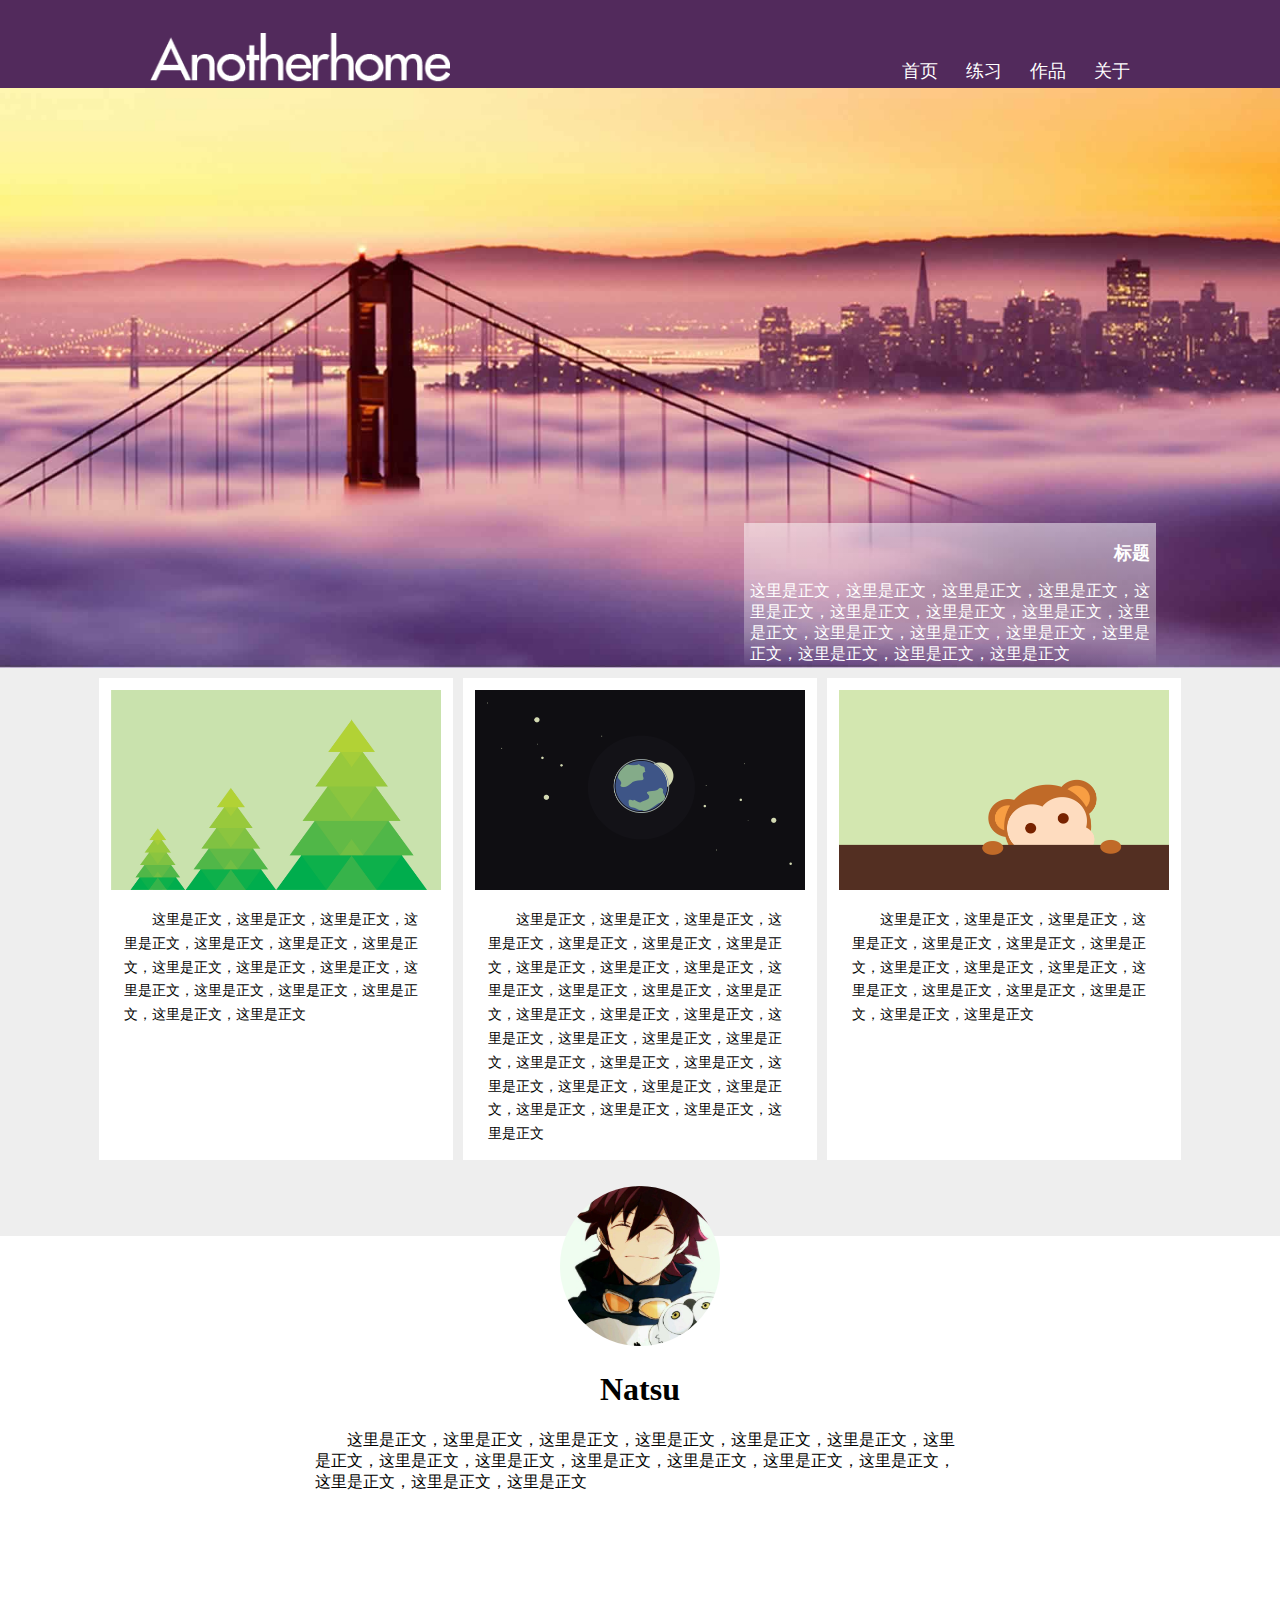
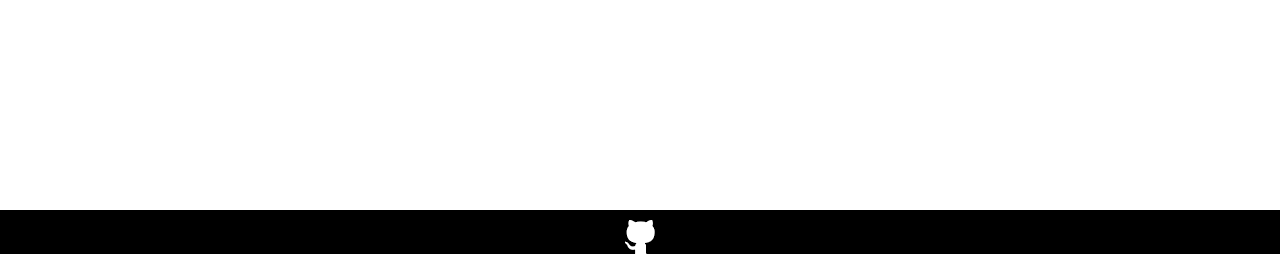
<file: index.html>
<!DOCTYPE html>
<html lang="en">
<head>
	<meta charset="UTF-8">
	<title>index</title>
	<link rel="stylesheet" href="css/index.css">
	<!--[if lt IE 9]>
	  <script src="http://html5shiv.googlecode.com/svn/trunk/html5.js"></script>
	<![endif]-->
</head>
<body>
	<div id="header">
		<div id="nav">
			<div class="logo"></div>
			<div class="nav-bar">
				<ul>
					<li><a class="nav-item" href="index.html">首页</a></li>
					<li><a class="nav-item" href="task0002_1.html">练习</a></li>
					<li><a class="nav-item" href="">作品</a></li>
					<li><a class="nav-item" href="">关于</a></li>
				</ul>
			</div>
		</div>
		<div id="bg-image">
			<div class="bg-word">
				<h1 class="bg-word-title">标题</h1>
				<p class="bg-word-text">这里是正文，这里是正文，这里是正文，这里是正文，这里是正文，这里是正文，这里是正文，这里是正文，这里是正文，这里是正文，这里是正文，这里是正文，这里是正文，这里是正文，这里是正文，这里是正文</p>
			</div>
		</div>
	</div>
	<div id="body">
		<div class="body-top">
			<div class="body-top-container">
				<div class="body-item">
					<img src="design/post-1.png" alt="正文图片" class="body-item-img">
					<div class="body-item-text">
						<p>这里是正文，这里是正文，这里是正文，这里是正文，这里是正文，这里是正文，这里是正文，这里是正文，这里是正文，这里是正文，这里是正文，这里是正文，这里是正文，这里是正文，这里是正文，这里是正文</p>
					</div>
				</div>
				<div class="body-item">
					<img src="design/post-2.png" alt="正文图片" class="body-item-img">
					<div class="body-item-text">
						<p>这里是正文，这里是正文，这里是正文，这里是正文，这里是正文，这里是正文，这里是正文，这里是正文，这里是正文，这里是正文，这里是正文，这里是正文，这里是正文，这里是正文，这里是正文，这里是正文，这里是正文，这里是正文，这里是正文，这里是正文，这里是正文，这里是正文，这里是正文，这里是正文，这里是正文，这里是正文，这里是正文，这里是正文，这里是正文，这里是正文，这里是正文，这里是正文</p>
					</div>
				</div>
				<div class="body-item right">
					<img src="design/post-3.png" alt="正文图片" class="body-item-img">
					<div class="body-item-text">
						<p>这里是正文，这里是正文，这里是正文，这里是正文，这里是正文，这里是正文，这里是正文，这里是正文，这里是正文，这里是正文，这里是正文，这里是正文，这里是正文，这里是正文，这里是正文，这里是正文</p>
					</div>
				</div>
			</div>
		</div>
		<div class="body-bottom">
			<img src="design/avatar.jpg" alt="头像" class="avatar"></img>
			<h1 class="name">Natsu</h1>
			<p class="introduction">这里是正文，这里是正文，这里是正文，这里是正文，这里是正文，这里是正文，这里是正文，这里是正文，这里是正文，这里是正文，这里是正文，这里是正文，这里是正文，这里是正文，这里是正文，这里是正文</div>

		</div>
	</div>
	<div id="footer">
		<div class="icon"></div>
	</div>
</body>
</html>
</file>
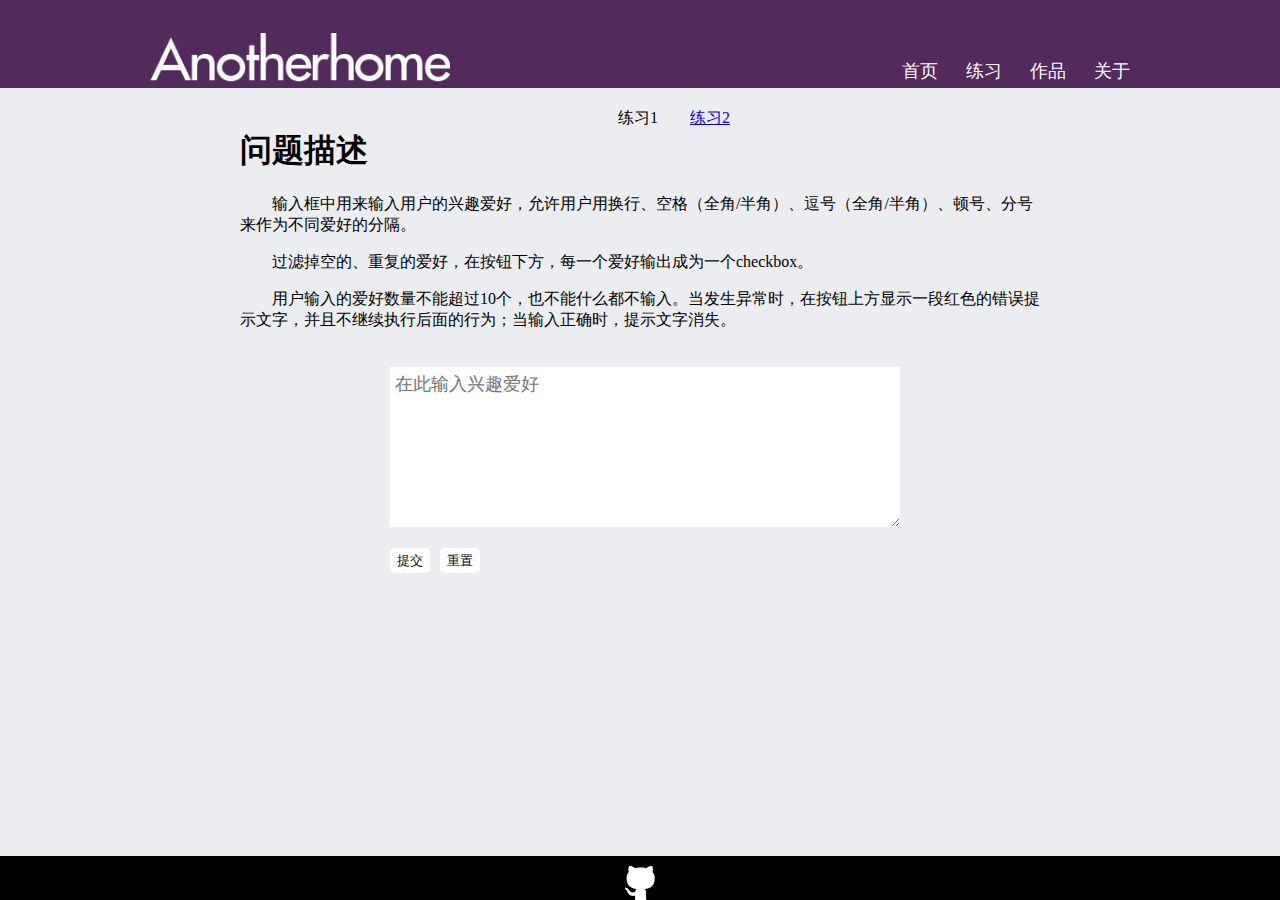
<file: task0002_1.html>
<!DOCTYPE html>
<html lang="en">
<head>
	<meta charset="UTF-8">
	<title>练习1</title>
	<link rel="stylesheet" href="css/task0002_1.css">
</head>
<body>
	<div id="header">
		<div id="nav">
			<div class="logo"></div>
			<div class="nav-bar">
				<ul>
					<li><a class="nav-item" href="index.html">首页</a></li>
					<li><a class="nav-item" href="">练习</a></li>
					<li><a class="nav-item" href="">作品</a></li>
					<li><a class="nav-item" href="">关于</a></li>
				</ul>
			</div>
		</div>
	</div>
	<div id="body">
		<div id="container">
			<ul>
				<li>练习1</li>
				<li><a href="task0002_2.html">练习2</a></li>
			</ul>
			<div id="task">
				<h1>问题描述</h1>
				<p class="problem">输入框中用来输入用户的兴趣爱好，允许用户用换行、空格（全角/半角）、逗号（全角/半角）、顿号、分号来作为不同爱好的分隔。</p>
				<p class="problem">过滤掉空的、重复的爱好，在按钮下方，每一个爱好输出成为一个checkbox。</p>
				<p class="problem">用户输入的爱好数量不能超过10个，也不能什么都不输入。当发生异常时，在按钮上方显示一段红色的错误提示文字，并且不继续执行后面的行为；当输入正确时，提示文字消失。</p>
			</div>
			<div id="input-area">
				<textarea id="input" placeholder="在此输入兴趣爱好"></textarea> 
				<button id="submit" class="button">提交</button>
				<button id="reset" class="button right">重置</button>
				<span class="error"></span>
			</div>
				
		</div>
		<div id="footer">
			<div class="icon"></div>
		</div>
	</div>

	<script src="js/util.js"></script>
	<script src="js/task0002_1.js"></script>
</body>
</html>
</file>
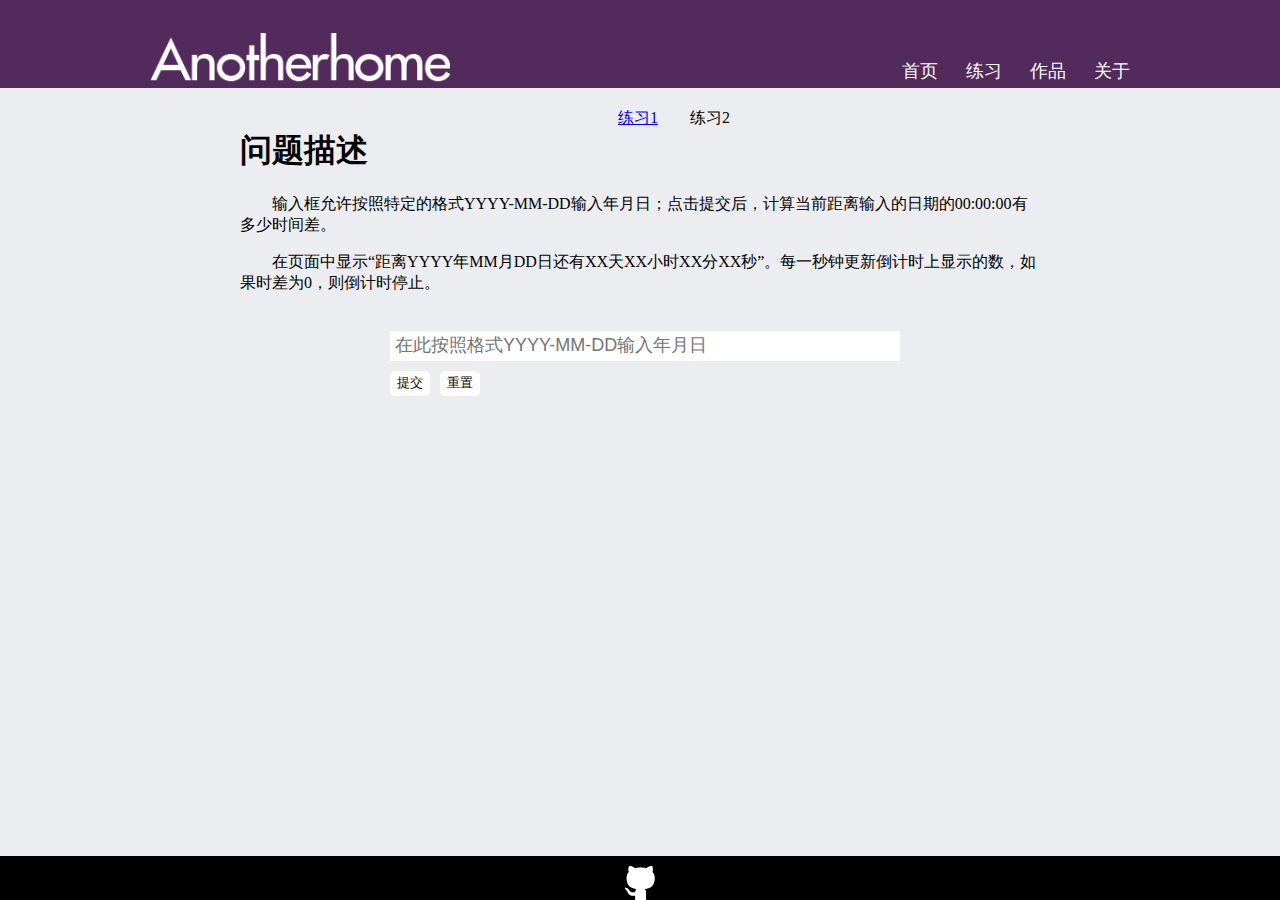
<file: task0002_2.html>
<!DOCTYPE html>
<html lang="en">
<head>
    <meta charset="UTF-8">
    <title>练习2</title>
    <link rel="stylesheet" href="css/task0002_2.css">
</head>
<body>
    <div id="header">
        <div id="nav">
            <div class="logo"></div>
            <div class="nav-bar">
                <ul>
                    <li><a class="nav-item" href="index.html">首页</a></li>
                    <li><a class="nav-item" href="">练习</a></li>
                    <li><a class="nav-item" href="">作品</a></li>
                    <li><a class="nav-item" href="">关于</a></li>
                </ul>
            </div>
        </div>
    </div>
    <div id="body">
        <div id="container">
            <ul>
                <li><a href="task0002_1.html">练习1</a></li>
                <li>练习2</li>
            </ul>
            <div id="task">
                <h1>问题描述</h1>
                <p class="problem">输入框允许按照特定的格式YYYY-MM-DD输入年月日；点击提交后，计算当前距离输入的日期的00:00:00有多少时间差。</p>
                <p class="problem">在页面中显示“距离YYYY年MM月DD日还有XX天XX小时XX分XX秒”。每一秒钟更新倒计时上显示的数，如果时差为0，则倒计时停止。</p>
            </div>
            <div id="input-area">
                <input id="input" type="text" placeholder="在此按照格式YYYY-MM-DD输入年月日">
                <button id="submit" class="button">提交</button>
                <button id="reset" class="button right">重置</button>
                <span class="error"></span>
            </div>
                
        </div>
        <div id="footer">
            <div class="icon"></div>
        </div>
    </div>

    <script src="js/util.js"></script>
    <script src="js/task0002_2.js"></script>
</body>
</html>
</file>
<file: css/index.css>
body {
  padding: 0;
  margin: 0;
  min-width: 980px;
}

/************ header part ************/

#header {
  height: 668px;
  background-color: #522A5C;
  width: 100%;
}

#header .logo {
  height: 50px;
  width: 300px;
  background: url('../design/logo.png');
  background-size: 300px 50px;
  position: absolute;
  bottom: 5px;
}

#header #nav {
  height: 88px;
  width: 980px;
  margin: 0 auto;
  position: relative;
  
}

#header .nav-bar {
  position: absolute;
  bottom: 5px;
  /* 注意定宽度，得到正确的定位 */
  width: 100%;
}

#header .nav-bar ul {
  margin: 0;
  list-style-type: none;
  float: right;
}

#header .nav-bar ul li {
  float: left;
  margin-left: 28px;
}

#header .nav-bar .nav-item {
  color: white;
  text-decoration: none;
  font-family: '宋体', serif;
  font-size: 18px;

}

#header #bg-image {
  height: 580px;
  width: 100%;
  background: url('../design/banner-bg.jpg');
  background-size: 100% 580px;
  position: relative;
}

#header .bg-word {
  width: 400px;
  height: 132px;
  background: -webkit-linear-gradient(rgba(255,255,255,0.5) 0%, rgba(255,255,255,0.3) 75%, rgba(255,255,255,0) 100%);
  background: -o-linear-gradient(rgba(255,255,255,0.5) 0%, rgba(255,255,255,0.3) 75%, rgba(255,255,255,0) 100%);
  background: linear-gradient(rgba(255,255,255,0.5) 0%, rgba(255,255,255,0.3) 75%, rgba(255,255,255,0) 100%);
  position: absolute;
  bottom: 1px;
  right: 124px;
  padding: 6px;
}

#header .bg-word .bg-word-title {
  font-size: 18px;
  color: white;
  text-align: right;
}

#header .bg-word .bg-word-text {
  color: white;
}


/************ body part ************/

#body .body-top {
  height: 528px;
  background: #EEEEEE;
  padding-top: 10px;
  padding-bottom: 30px;
}

#body .body-top-container {
  width: 1082px;
  margin: 0 auto;
  overflow: hidden;
}

#body .body-item {
  width: 330px;
  float: left;
  padding: 12px;
  background: white;

  /* 中间三个白块，高度自适应 */
  margin: 0 10px -10000px 0;
  padding-bottom: 10000px;
}

#body .body-item.right {
  margin-right: 0;
}
#body .body-item-img {
  height: 200px;
  width: 330px;
}

#body .body-item-text {
  text-indent: 2em;
  line-height: 170%;
  padding: 0 13px;
  font-size: 14px;
  text-align: left;
}

#body .body-bottom {
  height: 574px;
  text-align: center;
}

#body .avatar {
  height: 160px;
  width: 160px;
  border-radius: 50%;
  margin-top: -50px;
}

#body .introduction {
  text-indent: 2em;
  width: 650px;
  margin: 0 auto;
  text-align: left;
}

/************ footer part ************/

#footer {
  height: 34px;
  padding-top: 10px;
  background: black;
}

#footer .icon {
  width: 30px;
  height: 34px;
  margin: 0 auto;
  background: url('../design/icon-github.png');
}
</file>
<file: css/task0002_1.css>
body {
  padding: 0;
  margin: 0;
  min-width: 980px;
}

/************ header part ************/

#header {
  height: 88px;
  background-color: #522A5C;
  width: 100%;
}

#header .logo {
  height: 50px;
  width: 300px;
  background: url('../design/logo.png');
  background-size: 300px 50px;
  position: absolute;
  bottom: 5px;
}

#header #nav {
  height: 88px;
  width: 980px;
  margin: 0 auto;
  position: relative;
  
}

#header .nav-bar {
  position: absolute;
  bottom: 5px;
  /* 注意定宽度，得到正确的定位 */
  width: 100%;
}

#header .nav-bar ul {
  margin: 0;
  list-style-type: none;
  float: right;
}

#header .nav-bar ul li {
  float: left;
  margin-left: 28px;
}

#header .nav-bar .nav-item {
  color: white;
  text-decoration: none;
  font-family: '宋体', serif;
  font-size: 18px;

}

/************ body part ************/

#body {
  background: #ECEDF1;
  min-height: 600px;
  min-width: 980px;
  width: 100%;
  position: absolute;
  top: 88px;
  bottom: 0;
}

#body #container {
  width: 800px;
  margin: 0 auto;
  padding: 20px;
}

#body #container ul {
  margin: 0;
  list-style-type: none;
  text-align: center;
}

#body #container ul li {
  margin-left: 28px;
  display: inline;
}

#body #task h1 {
  margin-top: 0;
}

#body #task .problem {
  text-indent: 2em;
}

#body #input-area {
  height: 300px;
  width: 500px;
  margin: 0 auto;
  padding: 20px;
}

#body #input {
  width: 100%;
  height: 150px;
  outline: none;
  font-size: 18px;
  border: 0;
  padding: 5px;
  margin-bottom: 10px;
}

#body .button {
  width: 40px;
  height: 25px;
  background-color: #fff;
  border-radius: 5px;
  border: none;
  outline: none;
  display: block;
  cursor: pointer;
  float: left;
}

#body .right {
  margin-left: 10px;
}

#body #result {
  margin-top: 10px;
}

#body #result h3 {
  margin-bottom: 10px;
}

#body .error {
  margin: 30px;
  line-height: 2;
  color: red;
}

#body .interest {
  margin-right: 10px;
}

/************ footer part ************/

#footer {
  height: 34px;
  padding-top: 10px;
  background: black;
  position: absolute;
  width: 100%;
  bottom: 0;
}

#footer .icon {
  width: 30px;
  height: 34px;
  margin: 0 auto;
  background: url('../design/icon-github.png');
}
</file>
<file: css/task0002_2.css>
body {
  padding: 0;
  margin: 0;
  min-width: 980px;
}

/************ header part ************/

#header {
  height: 88px;
  background-color: #522A5C;
  width: 100%;
}

#header .logo {
  height: 50px;
  width: 300px;
  background: url('../design/logo.png');
  background-size: 300px 50px;
  position: absolute;
  bottom: 5px;
}

#header #nav {
  height: 88px;
  width: 980px;
  margin: 0 auto;
  position: relative;
  
}

#header .nav-bar {
  position: absolute;
  bottom: 5px;
  /* 注意定宽度，得到正确的定位 */
  width: 100%;
}

#header .nav-bar ul {
  margin: 0;
  list-style-type: none;
  float: right;
}

#header .nav-bar ul li {
  float: left;
  margin-left: 28px;
}

#header .nav-bar .nav-item {
  color: white;
  text-decoration: none;
  font-family: '宋体', serif;
  font-size: 18px;

}

/************ body part ************/

#body {
  background: #ECEDF1;
  min-height: 600px;
  min-width: 980px;
  width: 100%;
  position: absolute;
  top: 88px;
  bottom: 0;
}

#body #container {
  width: 800px;
  margin: 0 auto;
  padding: 20px;
}

#body #container ul {
  margin: 0;
  list-style-type: none;
  text-align: center;
}

#body #container ul li {
  margin-left: 28px;
  display: inline;
}

#body #task h1 {
  margin-top: 0;
}

#body #task .problem {
  text-indent: 2em;
}

#body #input-area {
  height: 300px;
  width: 500px;
  margin: 0 auto;
  padding: 20px;
}

#body #input {
  width: 100%;
  height: 20px;
  outline: none;
  font-size: 18px;
  border: 0;
  padding: 5px;
  margin-bottom: 10px;
}

#body .button {
  width: 40px;
  height: 25px;
  background-color: #fff;
  border-radius: 5px;
  border: none;
  outline: none;
  display: block;
  cursor: pointer;
  float: left;
}

#body .right {
  margin-left: 10px;
}

#body #result {
  margin-top: 10px;
}

#body .error {
  margin: 30px;
  line-height: 2;
  color: red;
}

/************ footer part ************/

#footer {
  height: 34px;
  padding-top: 10px;
  background: black;
  position: absolute;
  width: 100%;
  bottom: 0;
}

#footer .icon {
  width: 30px;
  height: 34px;
  margin: 0 auto;
  background: url('../design/icon-github.png');
}
</file>
